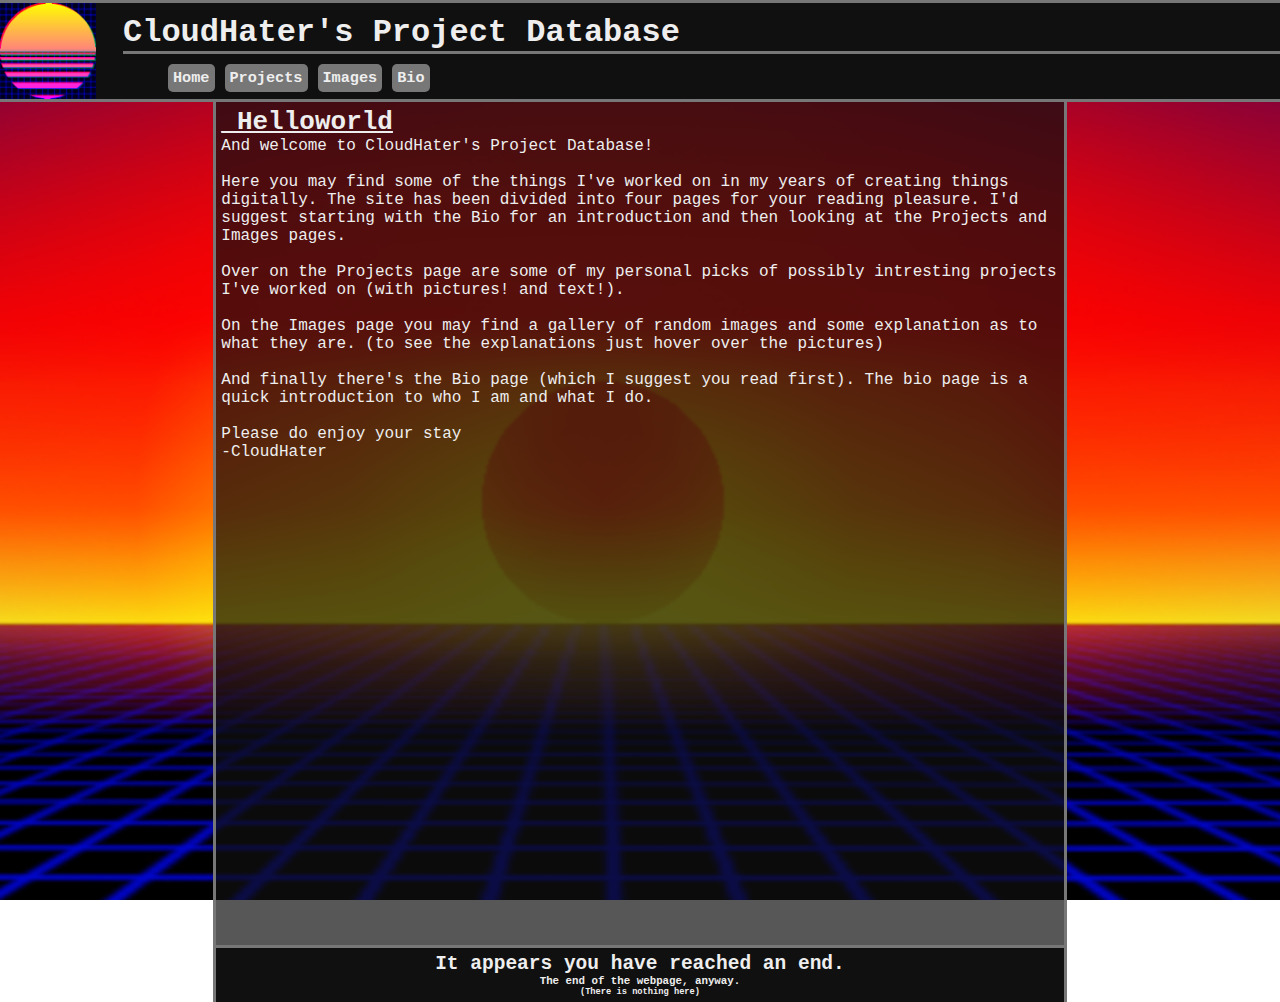
<file: index.html>
<!DOCTYPE html>
<html lang="en">
<head>
  <title>CloudHater's Database: Home</title>
  <meta charset="UTF-8">
  <meta name="viewport" content="width=device-width, initial-scale=1.0">
  <meta http-equiv="X-UA-Compatible" content="ie=edge">
  <title>Document</title>
  <link rel="stylesheet" href="./style.css">
</head>
<body>
  <div id = "topbar" class = "grayBox stickyDiv">
    <div class = "grid">
      <div class = "pic gridItem"><img src="./sunset.png" alt="logo"></div>
      <div class = "title gridItem">
        <h1>CloudHater's Project Database</h1>
      </div>
      <div class = divider></div>
      <div class = "topNavigation">
        <ul>
          <a href = "./index.html"><li><h3>Home</h3></li></a>
          <a href = "./projects.html"><li><h3>Projects</h3></li></a>
          <a href = "./pictures.html"><li><h3>Images</h3></li></a>
          <a href = "./bio.html"><li><h3>Bio</h3></li></a>
        </ul>
      </div>
    </div>
  </div>
  <div id = "main" class = "grayBox">
    <h1>_Helloworld</h1>
    <p>
      And welcome to CloudHater's Project Database! <br><br>

      Here you may find some of the things I've worked on in my years of creating things digitally.
      The site has been divided into four pages for your reading pleasure. I'd suggest starting with the Bio
      for an introduction and then looking at the Projects and Images pages. <br><br>

      Over on the Projects page are some of my personal picks of possibly intresting projects
      I've worked on (with pictures! and text!). <br><br>

      On the Images page you may find a gallery of random images and some explanation as to what they are.
      (to see the explanations just hover over the pictures) <br><br>

      And finally there's the Bio page (which I suggest you read first). The bio page is a quick introduction to
      who I am and what I do. <br><br>

      Please do enjoy your stay <br>
      -CloudHater
    </p>
  <div id = "foot" class = "grayBox">
    <h2>It appears you have reached an end.</h2>
    <h5>The end of the webpage, anyway.</h5>
    <h6>(There is nothing here)</h6>
  </div>
  </div>
</body>
</html>
</file>
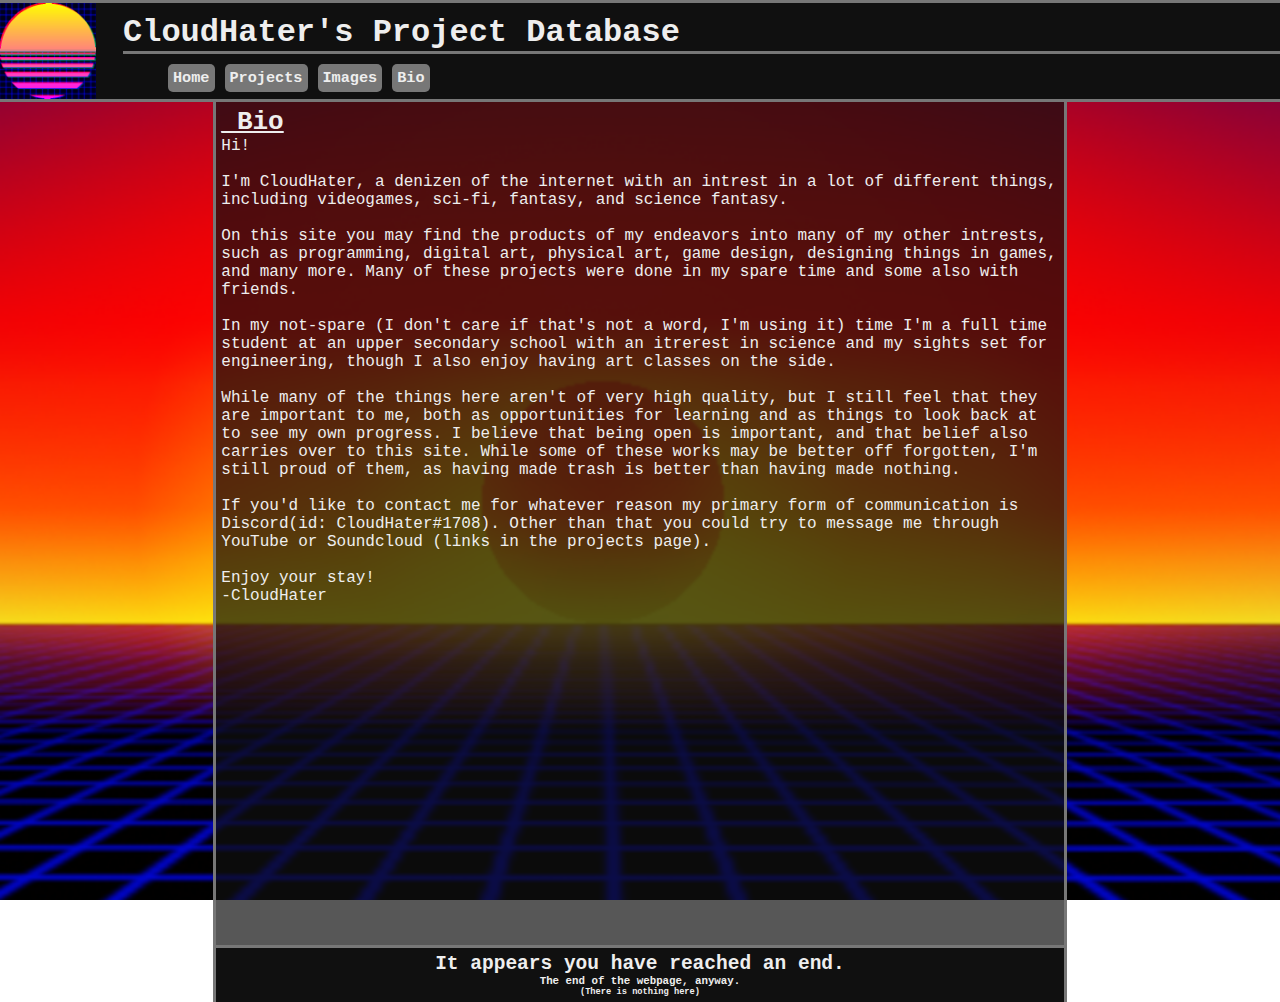
<file: bio.html>
<!DOCTYPE html>
<html lang="en">
<head>
  <title>CloudHater's Database: Bio</title>
  <meta charset="UTF-8">
  <meta name="viewport" content="width=device-width, initial-scale=1.0">
  <meta http-equiv="X-UA-Compatible" content="ie=edge">
  <title>Document</title>
  <link rel="stylesheet" href="./style.css">
</head>
<body>
  <div id = "topbar" class = "grayBox stickyDiv">
    <div class = "grid">
      <div class = "pic gridItem"><img src="./sunset.png" alt="logo"></div>
      <div class = "title gridItem">
        <h1>CloudHater's Project Database</h1>
      </div>
      <div class = divider></div>
      <div class = "topNavigation">
        <ul>
          <a href = "./index.html"><li><h3>Home</h3></li></a>
          <a href = "./projects.html"><li><h3>Projects</h3></li></a>
          <a href = "./pictures.html"><li><h3>Images</h3></li></a>
          <a href = "./bio.html"><li><h3>Bio</h3></li></a>
        </ul>
      </div>
    </div>
  </div>
  <div id = "main" class = "grayBox">
    <h1>_Bio</h1>
    <p>
      Hi! <br><br>

      I'm CloudHater, a denizen of the internet with an intrest in a lot of different things,
      including videogames, sci-fi, fantasy, and science fantasy. <br><br>

      On this site you may find the products of my endeavors into many of my other intrests, such as programming,
      digital art, physical art, game design, designing things in games, and many more. Many of these projects were
      done in my spare time and some also with friends. <br><br>

      In my not-spare (I don't care if that's not a word, I'm using it)
      time I'm a full time student at an upper secondary school with an itrerest in science and my sights set for
      engineering, though I also enjoy having art classes on the side. <br><br>

      While many of the things here aren't of very high quality, but I still feel that they are important to
      me, both as opportunities for learning and as things to look back at to see my own progress. I believe
      that being open is important, and that belief also carries over to this site. While some of these works may
      be better off forgotten, I'm still proud of them, as having made trash is better than having made nothing. <br><br>

      If you'd like to contact me for whatever reason my primary form of
      communication is Discord(id: CloudHater#1708). Other than that you could try to message me through
      YouTube or Soundcloud (links in the projects page). <br><br>

      Enjoy your stay! <br>
      -CloudHater
    </p>
  <div id = "foot" class = "grayBox">
    <h2>It appears you have reached an end.</h2>
    <h5>The end of the webpage, anyway.</h5>
    <h6>(There is nothing here)</h6>
  </div>
  </div>
</body>
</html>
</file>
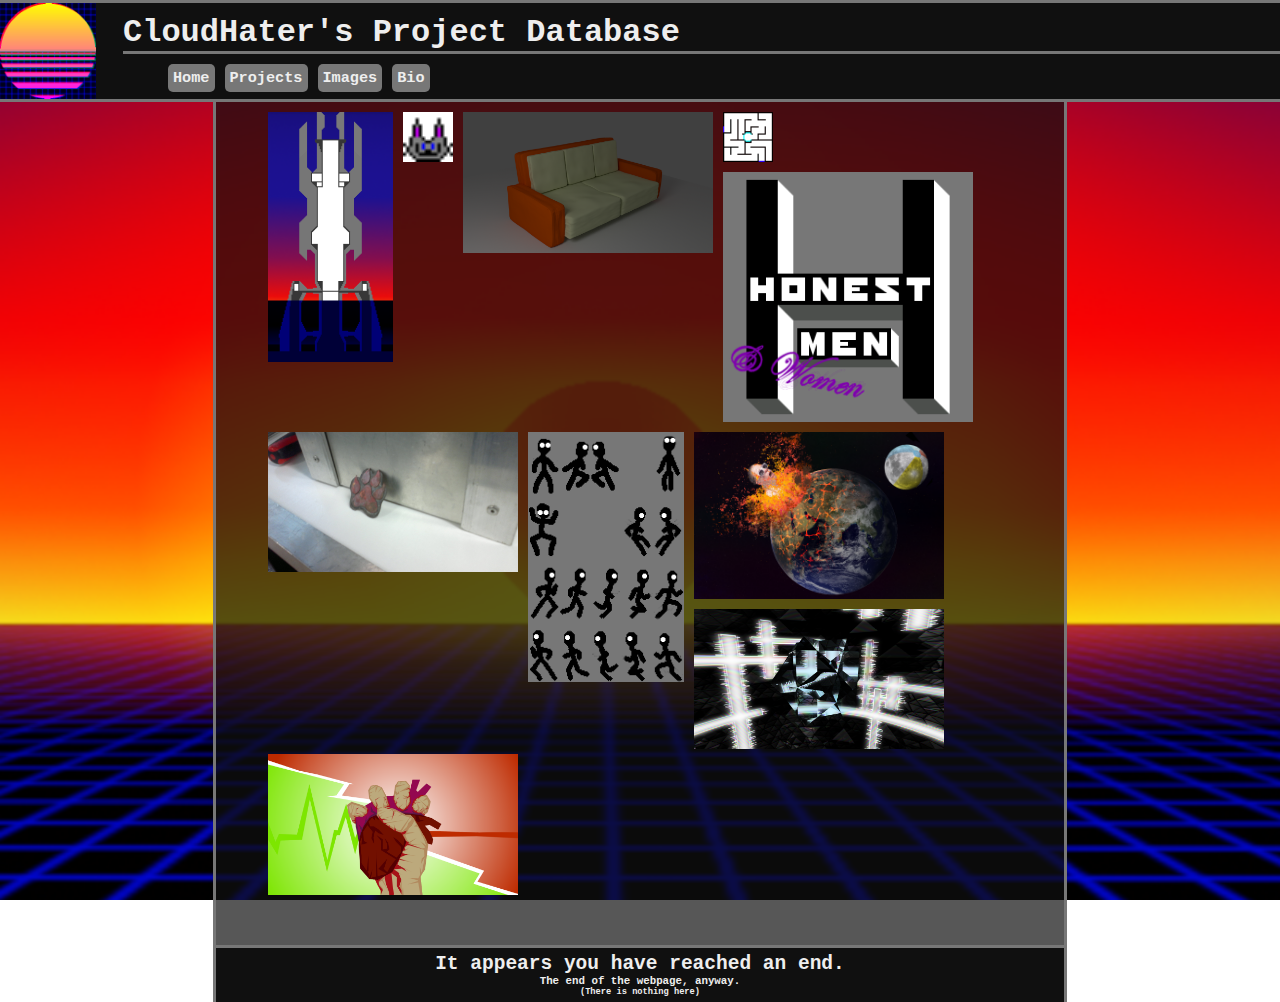
<file: pictures.html>
<!DOCTYPE html>
<html lang="en">
<head>
  <title>CloudHater's Database: Images</title>
  <meta charset="UTF-8">
  <meta name="viewport" content="width=device-width, initial-scale=1.0">
  <meta http-equiv="X-UA-Compatible" content="ie=edge">
  <title>Document</title>
  <link rel="stylesheet" href="./style.css">
</head>
<body>
  <div id = "topbar" class = "grayBox stickyDiv">
    <div class = "grid">
      <div class = "pic gridItem"><img src="./sunset.png" alt="logo"></div>
      <div class = "title gridItem">
        <h1>CloudHater's Project Database</h1>
      </div>
      <div class = divider></div>
      <div class = "topNavigation">
        <ul>
          <a href = "./index.html"><li><h3>Home</h3></li></a>
          <a href = "./projects.html"><li><h3>Projects</h3></li></a>
          <a href = "./pictures.html"><li><h3>Images</h3></li></a>
          <a href = "./bio.html"><li><h3>Bio</h3></li></a>
        </ul>
      </div>
    </div>
  </div>
  <div id = "main" class = "grayBox">
    <div class = "mosaic">

      <div class = "mosaicTile">
        <img src="./mosaicPictures/Tower.png" alt="picture failed to load. D:">
        <span class="tooltip grayBox">
          (WIP) <br>
          A tower layout I designed to be built
          using automated builders in Minecraft.
        </span>
      </div>

      <div class = "mosaicTile">
        <img src="./mosaicPictures/catto.png" alt="picture failed to load. D:">
        <span class="tooltip grayBox">A low-pixel-count cat. i don't know why I made this.</span>
      </div>

      <div class = "mosaicTile">
        <img src="./mosaicPictures/soffa.png" alt="picture failed to load. D:">
        <span class="tooltip grayBox">A 3d render I made while learning the basics of blender</span>
      </div>

      <div class = "mosaicTile">
        <img src="./mosaicPictures/map.png" alt="picture failed to load. D:">
        <span class="tooltip grayBox">A map i made for our GGJ 2018 project, Laborinth</span>
      </div>

      <div class = "mosaicTile">
        <img src="./mosaicPictures/Honest3.png" alt="picture failed to load. D:">
        <span class="tooltip grayBox">A logo proposal I made for my primary Discord group, Honest Men.
          (the name isn't actually ever Honest Men, we keep changing it to jokes)</span>
      </div>

      <div class = "mosaicTile">
        <img src="./mosaicPictures/2016-11-19-817.jpg" alt="picture failed to load. D:">
        <span class="tooltip grayBox">A necklace I made for my mum at Kulturkarnevalen 2016.
        It's not been cleaned yet in this picture.</span>
      </div>

      <div class = "mosaicTile">
        <img src="./mosaicPictures/sprirsprite.png" alt="picture failed to load. D:">
        <span class="tooltip grayBox">A spritesheet I made for an unfinished experiment in 2d
        platformer controls in love2d.</span>
      </div>

      <div class = "mosaicTile">
        <img src="./mosaicPictures/tävlingsbidrag.png" alt="picture failed to load. D:">
        <span class="tooltip grayBox">I made this as an entry for a low-level
        image manipulation contest. It's a bit weird.</span>
      </div>

      <div class = "mosaicTile">
        <img src="./mosaicPictures/HNbg3D_2.png" alt="picture failed to load. D:">
        <span class="tooltip grayBox">A desktop background I made using blender and gimp.</span>
      </div>

      <div class = "mosaicTile finalTile">
        <img src="./mosaicPictures/heartsqueeze3.png" alt="picture failed to load. D:">
        <span class="tooltip grayBox">An image I made for a school presentation on euthanasia.</span>
      </div>
    </div>
  <div id = "foot" class = "grayBox">
    <h2>It appears you have reached an end.</h2>
    <h5>The end of the webpage, anyway.</h5>
    <h6>(There is nothing here)</h6>
  </div>
  </div>
</body>
</html>
</file>
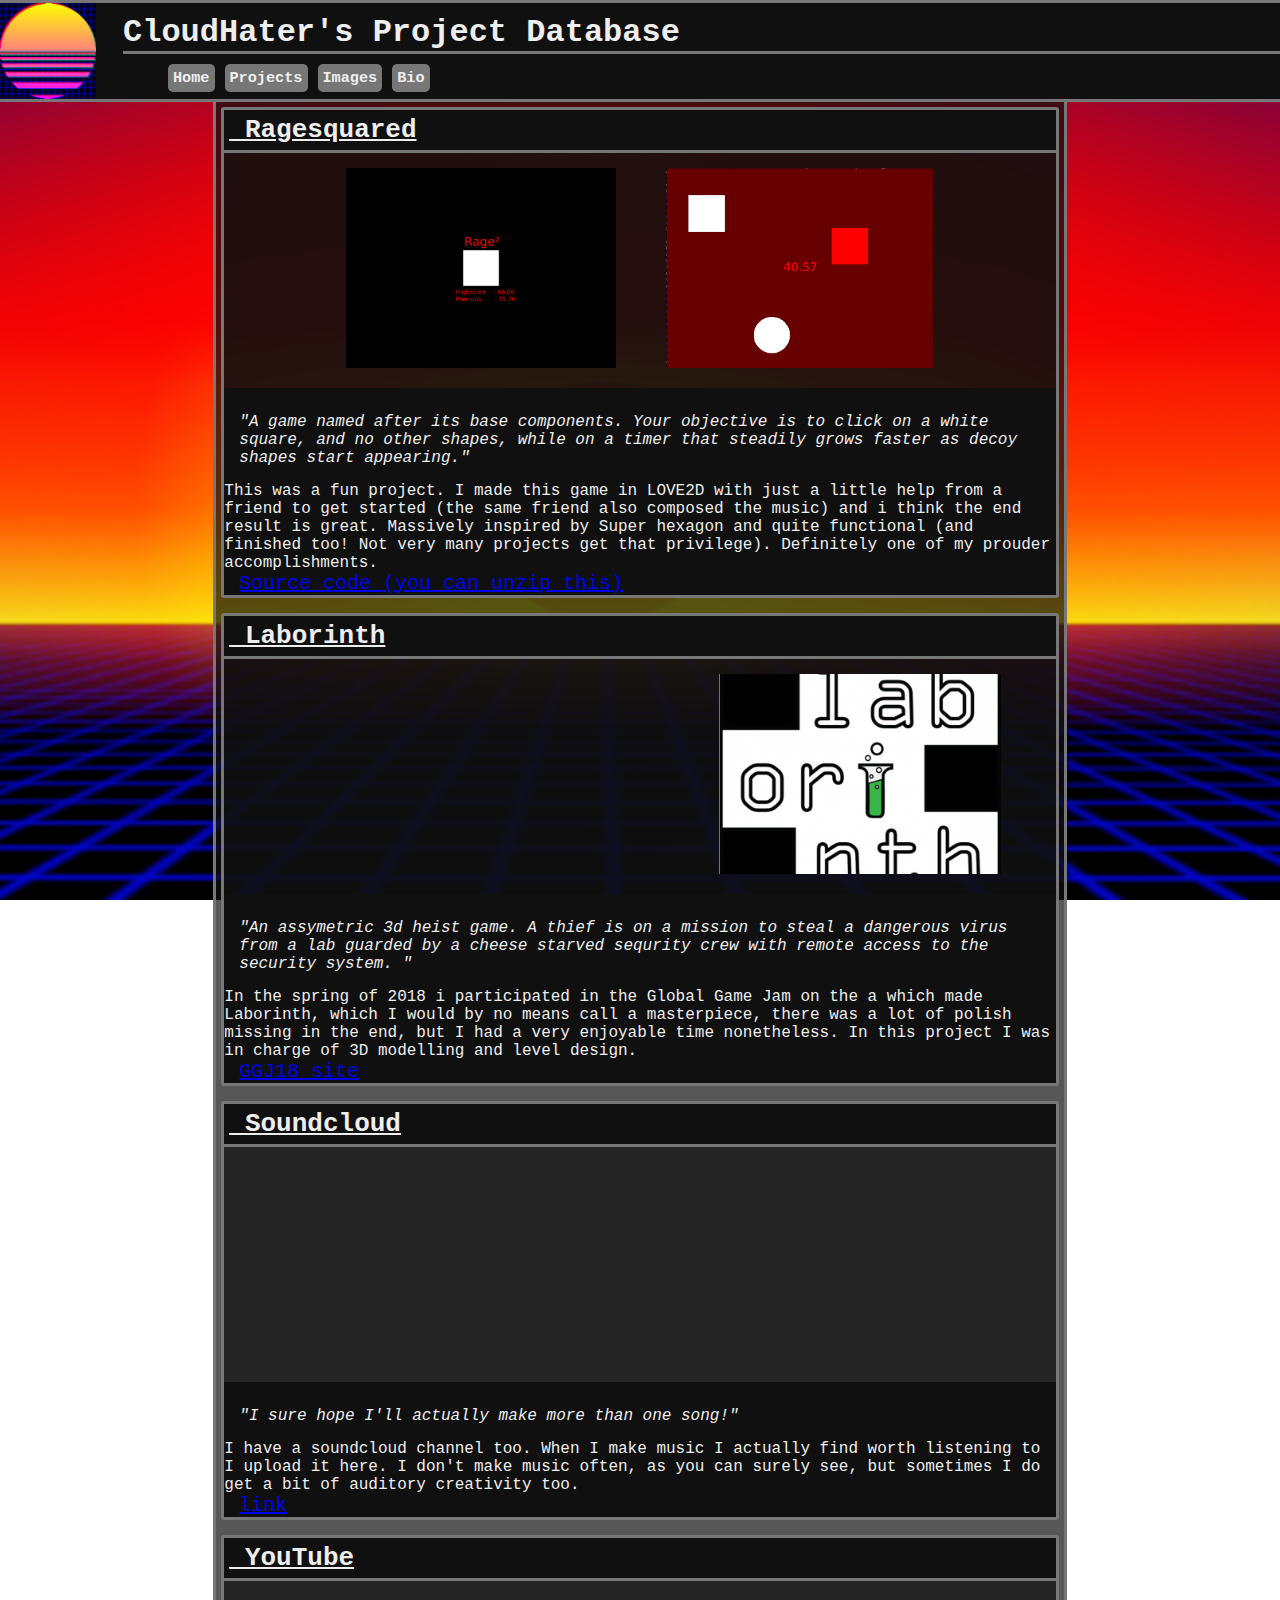
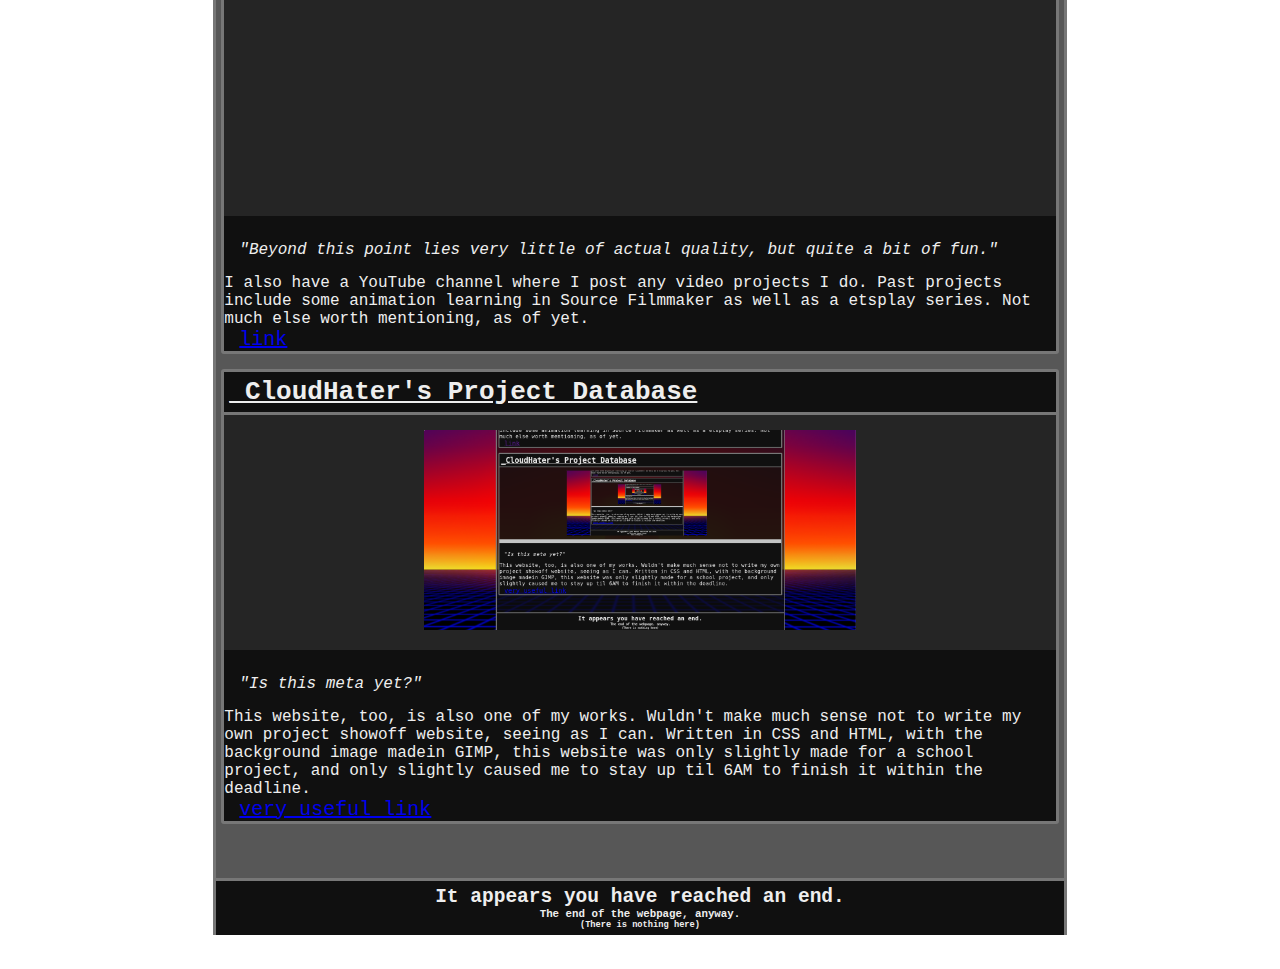
<file: projects.html>
<!DOCTYPE html>
<html lang="en">
<head>
  <title>CloudHater's Database: Projects</title>
  <meta charset="UTF-8">
  <meta name="viewport" content="width=device-width, initial-scale=1.0">
  <meta http-equiv="X-UA-Compatible" content="ie=edge">
  <title>Document</title>
  <link rel="stylesheet" href="./style.css">
</head>
<body>
  <div id = "topbar" class = "grayBox stickyDiv">
    <div class = "grid">
      <div class = "pic gridItem"><img src="./sunset.png" alt="logo"></div>
      <div class = "title gridItem">
        <h1>CloudHater's Project Database</h1>
      </div>
      <div class = divider></div>
      <div class = "topNavigation">
        <ul>
          <a href = "./index.html"><li><h3>Home</h3></li></a>
          <a href = "./projects.html"><li><h3>Projects</h3></li></a>
          <a href = "./pictures.html"><li><h3>Images</h3></li></a>
          <a href = "./bio.html"><li><h3>Bio</h3></li></a>
        </ul>
      </div>
    </div>
  </div>
  <div id = "main" class = "grayBox">

  <div class="project grayBox">
    <div class="title grayBox"><h1>_Ragesquared</h1></div>
    <div class="images">
      <div class="imageContainer">
        <img class="image" src="./projectPictures/rageSquared.png" alt="ragesquared menu">
      </div>
      <div class="imageContainer">
        <img class="image" src="./projectPictures/rageSquared2.png" alt="gameplay">
      </div>
    </div>
    <div class="text">
      <p class="quote">
        "A game named after its base components. Your objective is to click on a white square, and no other shapes,
        while on a timer that steadily grows faster as decoy shapes start appearing."
      </p>
      <p>
        This was a fun project. I made this game in LOVE2D with just a little help from a friend to get started
        (the same friend also composed the music) and i think the end result is great. Massively inspired by
        Super hexagon and quite functional (and finished too! Not very many projects get that privilege). Definitely
        one of my prouder accomplishments.
      </p>
      <a href="./ragesquared.love">Source code (you can unzip this)</a>
    </div>
  </div>

  <div class="project grayBox">
    <div class="title grayBox"><h1>_Laborinth</h1></div>
    <div class="images">
      <div class="imageContainer">
        <iframe class="image" width="390" height="200" src="https://www.youtube.com/embed/_kq6DqMcSao" frameborder="0" allow="accelerometer; autoplay; encrypted-media; gyroscope; picture-in-picture" allowfullscreen></iframe>
      </div>
      <div class="imageContainer">
        <img class="image" src="./projectPictures/laborinthLogo.png" alt="Loborinth logo.">
      </div>
    </div>
    <div class="text">
      <p class="quote">"An assymetric 3d heist game. A thief is on a mission to steal a dangerous virus from a lab guarded by a cheese starved sequrity crew with remote access to the security system. "</p>
      <p>
        In the spring of 2018 i participated in the Global Game Jam on the a which made Laborinth, which
         I would by no means call a masterpiece, there was a lot of polish missing in the end, but I had
         a very enjoyable time nonetheless. In this project I was in charge of 3D modelling and level design.
      </p>
      <a href="https://globalgamejam.org/2018/games/laborinth">GGJ18 site</a>
    </div>
  </div>

  <div class="project grayBox">
    <div class="title grayBox"><h1>_Soundcloud</h1></div>
    <div class="images">
      <div class="imageContainer">
        <iframe class="image" width="100%" height="166" scrolling="no" frameborder="no" allow="autoplay" src="https://w.soundcloud.com/player/?url=https%3A//api.soundcloud.com/tracks/339350973&color=%23ff5500&auto_play=false&hide_related=false&show_comments=true&show_user=true&show_reposts=false&show_teaser=true"></iframe>
      </div>
    </div>
    <div class="text">
      <p class="quote">
        "I sure hope I'll actually make more than one song!"
      </p>
      <p>
        I have a soundcloud channel too. When I make music I actually find worth listening to I upload it here.
         I don't make music often, as you can surely see, but sometimes I do get a bit of auditory creativity too.
      </p>
      <a href="https://soundcloud.com/holymolyimabrony">link</a>
    </div>
  </div>

  <div class="project grayBox">
    <div class="title grayBox"><h1>_YouTube</h1></div>
    <div class="images">
      <div class="imageContainer">
        <iframe width="390" height="200" src="https://www.youtube.com/embed/mPthMAALtyw" frameborder="0" allow="accelerometer; autoplay; encrypted-media; gyroscope; picture-in-picture" allowfullscreen></iframe>
      </div>
      <div class="imageContainer">
        <iframe width="390" height="200" src="https://www.youtube.com/embed/fRn_6EjIgBY" frameborder="0" allow="accelerometer; autoplay; encrypted-media; gyroscope; picture-in-picture" allowfullscreen></iframe>
      </div>
    </div>
    <div class="text">
      <p class="quote">
        "Beyond this point lies very little of actual quality, but quite a bit of fun."
      </p>
      <p>
        I also have a YouTube channel where I post any video projects I do. Past projects include some animation
        learning in Source Filmmaker as well as a etsplay series. Not much else worth mentioning, as of yet.
      </p>
      <a href="https://www.youtube.com/channel/UCX1kC8nuEFrvp-THyQU7EmA">link</a>
    </div>
  </div>

  <div class="project grayBox">
    <div class="title grayBox"><h1>_CloudHater's Project Database</h1></div>
    <div class="images">
      <div class="imageContainer">
        <img class="image" src="./projectPictures/chpd.png" alt="It's supposed to be an infinite mirror effect">
      </div>
    </div>
    <div class="text">
      <p class="quote">
        "Is this meta yet?"
      </p>
      <p>
        This website, too, is also one of my works. Wuldn't make much sense not to write my own project showoff
         website, seeing as I can. Written in CSS and HTML, with the background image madein GIMP, this website
         was only slightly made for a school project, and only slightly caused me to stay up til 6AM to finish it
         within the deadline.
      </p>
      <a href="./index.thml">very useful link</a>
    </div>
  </div>

  <div id = "foot" class = "grayBox">
    <h2>It appears you have reached an end.</h2>
    <h5>The end of the webpage, anyway.</h5>
    <h6>(There is nothing here)</h6>
  </div>
  </div>
</body>
</html>
</file>
<file: style.css>
* {
  z-index: 1;
  margin: 0;
  box-sizing: border-box;
  font-family: monospace;
}

html {
    background: url("Websketch_background.png") no-repeat center fixed;
    background-size: cover;
}

html, body {margin:0;padding:0;height:100%;}

#topbar {
  width: 100%;
  height: 96px;
  box-sizing: content-box;
  top: 0;
  left: 0;
  position: sticky;
  border-bottom-width: 3px;
  border-top-width: 3px;
  z-index: 3;
  opacity: 1;
  background-color: rgba(16, 16, 16, 1);
}

#topbar .grid {
  display: grid;
  grid-template-rows: 48px 3px 48px;
  grid-template-columns: 120px auto;
  grid-column-gap: 3px
}

#topbar .pic img {
  grid-area: 1 / 1 / 2 / 3;
  width: 96px;
  height: 96px;
  overflow: hidden;
}

#topbar .title {
  grid-area: 1 / 2 / 2 / 3;
  align-self: flex-end;
  font-size: 16px;
}

#topbar .topNavigation {
  grid-area: 3 / 2 / 4 / 3;
  align-self: center;
}

#topbar .topNavigation ul {
  list-style-type: none;
}

#topbar .topNavigation li {
  float: left;
  padding: 5px;
  margin: 5px;
  background-color: #777;
  border-radius: 5px;
}

#topbar .topNavigation li {
color: #eee;
}

#topbar .topNavigation li:hover {
  color: #555;
  background-color: #eee;
}

#topbar .divider {
  background-color: #777;
  grid-area: 2 / 2 / 3 / 3;
}

#main {
  top: 0;
  left: 16.666%;
  width: 66.666%;
  min-height: 100%;
  padding: 5px;
  padding-bottom: 96px;
  border-left-width: 3px;
  border-right-width: 3px;
}

#addedspace {
  height: 96px;
}

#main h1 {
  text-decoration: underline;
}

#main p {
  font-size: 16px;
}

#foot  {
  border-top-width: 3px;
  bottom: 0;
  position: absolute;
  width: 100%;
  left: 0;
  padding: 5px;
  text-align: center;
  background-color: rgba(16, 16, 16, 1);
}

.grayBox {
  background-color: rgba(16, 16, 16, 0.7);
  color: #eee;
  border-color: #777;
  border-style: solid;
  position: relative;
  border-width: 0px;
}

.project {
  border-width: 3px;
  border-radius: 3px;
  margin-bottom: 15px;
}

.project .title {
  margin-bottom: 15px;
  border-bottom-width: 3px;
  padding: 5px;
  background-color: rgba(16, 16, 16, 1);
}

.project .text {
  padding-top: 10px;
  background-color: rgba(16, 16, 16, 1);
  border-top-width: 0;
}

.project .quote {
  margin: 15px;
  font-style: italic;
}

.project a {
  font-size: 20px;
  text-align: center;
  margin-left: 15px;
}

.project .images {
  display: flex;
  flex-direction: row;
  height: 220px;
  overflow-x: scroll;
  overflow-y: hidden;
  justify-content: center;
}

.project .imageContainer {
  height: 200px;
  margin: 0 25px;
}

.project .imageContainer * {
  height: 200px;
}

.mosaic {
  margin-left: auto;
  margin-right: auto;
  width: 90%;
}

.mosaicTile {
  float: left;
}

.mosaicTile img {
  display: block;
  background-color: #777;
  max-width: 250px;
  max-height: 250px;
  min-width: 50px;
  min-height: 50px;
  margin: 5px;
  transition: 0.25s ease;
}

.mosaicTile img:hover {
  margin: 5px;
  padding: 3px;
}

.mosaicTile .tooltip {
  visibility: hidden;
  position: absolute;
  z-index: 2;
  border-width: 1px;
  border-radius: 3px;
  max-width: 250px;
  padding: 3px;
}

.mosaicTile:hover .tooltip {
  visibility: visible;
}

.finalTile {
  float: none;
}
</file>
